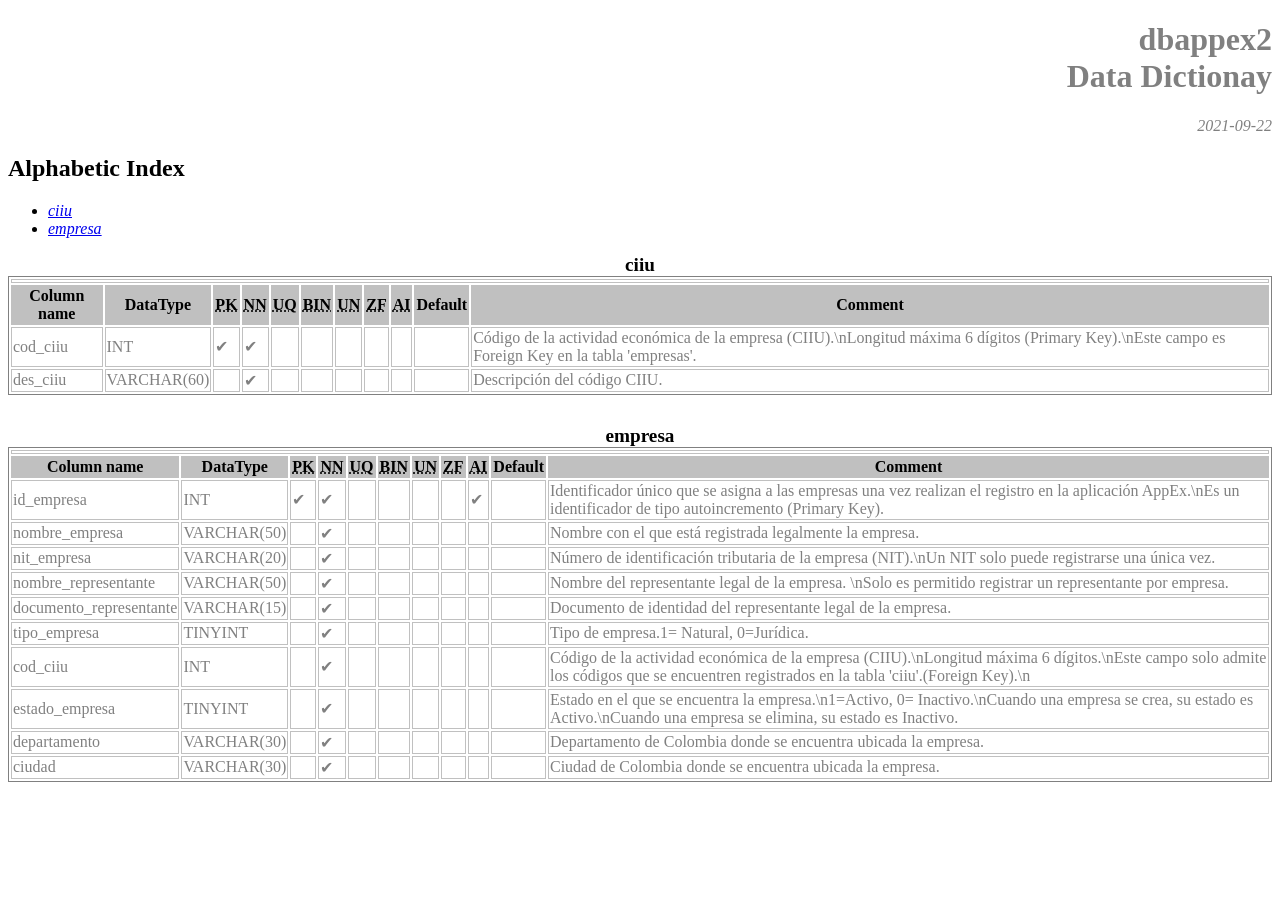
<file: BaseDeDatos/DiccionarioDeDatos.html>
<!DOCTYPE html>
<html>
<head>
    <meta http-equiv=�Content-Type� content=�text/html; charset=UTF-8? />
    <meta name="author" content="WB DataDic" />
    <meta name="description" content="dbappex2 Data Dictionary." />
    <title>dbappex2 Data Dictionary</title>
    <style type="text/css">
    table{
        width: 100%;
        margin-bottom: 30px;
    }
    abbr{
        cursor: help;
    }
    table, td, th{
        border-style: solid;
        border-width: 1px;
    }
    table caption{
        font-size: 120%;
        font-weight: bold;
    }
    caption{
        color: black;
    }
    td, th{
        border-color: silver;
    }
    tr:hover{
        color: #333;
        background-color: #F2F2F2;
    }
    th{
        background-color: silver;
    }
    td{
        color: gray;
    }
    ul{
        font-style: italic;
    }
    #title-sect{
        color: gray;
        text-align: right;
    }
    .proj-desc{
        text-align: right;
    }
    </style>
</head>
<body>
<div id="title-sect">
<h1>dbappex2<br> Data Dictionay</h1>
<p>
<em>2021-09-22</em>
</p>
<p class="proj-desc">
<em></em>
</p>
</div>
<h2>Alphabetic Index</h2>
<ul>
<li><a href='#ciiu'>ciiu</a></li>
<li><a href='#empresa'>empresa</a></li>
</ul>
<table id='ciiu'>
<caption>ciiu</caption>
<tr><td colspan='11'></td></tr>
<tr>
    <th>Column name</th>
    <th>DataType</th>
    <th><abbr title='Primary Key'>PK</abbr></th>
    <th><abbr title='Not Null'>NN</abbr></th>
    <th><abbr title='Unique'>UQ</abbr></th>
    <th><abbr title='Binary'>BIN</abbr></th>
    <th><abbr title='Unsigned'>UN</abbr></th>
    <th><abbr title='Zero Fill'>ZF</abbr></th>
    <th><abbr title='Auto Increment'>AI</abbr></th>
    <th>Default</th>
    <th>Comment</th>
</tr>
<tr>
    <td>cod_ciiu</td>
    <td>INT</td>
    <td>&#10004;</td>
    <td>&#10004;</td>
    <td>&nbsp;</td>
    <td>&nbsp;</td>
    <td>&nbsp;</td>
    <td>&nbsp;</td>
    <td class='attr'>&nbsp;</td>
    <td></td>
    <td>C�digo de la actividad econ�mica de la empresa (CIIU).\nLongitud m�xima 6 d�gitos (Primary Key).\nEste campo es Foreign Key en la tabla 'empresas'.</td>
</tr>
<tr>
    <td>des_ciiu</td>
    <td>VARCHAR(60)</td>
    <td>&nbsp;</td>
    <td>&#10004;</td>
    <td>&nbsp;</td>
    <td>&nbsp;</td>
    <td>&nbsp;</td>
    <td>&nbsp;</td>
    <td class='attr'>&nbsp;</td>
    <td></td>
    <td>Descripci�n del c�digo CIIU.</td>
</tr>
<table id='empresa'>
<caption>empresa</caption>
<tr><td colspan='11'></td></tr>
<tr>
    <th>Column name</th>
    <th>DataType</th>
    <th><abbr title='Primary Key'>PK</abbr></th>
    <th><abbr title='Not Null'>NN</abbr></th>
    <th><abbr title='Unique'>UQ</abbr></th>
    <th><abbr title='Binary'>BIN</abbr></th>
    <th><abbr title='Unsigned'>UN</abbr></th>
    <th><abbr title='Zero Fill'>ZF</abbr></th>
    <th><abbr title='Auto Increment'>AI</abbr></th>
    <th>Default</th>
    <th>Comment</th>
</tr>
<tr>
    <td>id_empresa</td>
    <td>INT</td>
    <td>&#10004;</td>
    <td>&#10004;</td>
    <td>&nbsp;</td>
    <td>&nbsp;</td>
    <td>&nbsp;</td>
    <td>&nbsp;</td>
    <td>&#10004;</td>
    <td></td>
    <td>Identificador �nico que se asigna a las empresas una vez realizan el registro en la aplicaci�n AppEx.\nEs un identificador de tipo autoincremento (Primary Key).</td>
</tr>
<tr>
    <td>nombre_empresa</td>
    <td>VARCHAR(50)</td>
    <td>&nbsp;</td>
    <td>&#10004;</td>
    <td>&nbsp;</td>
    <td>&nbsp;</td>
    <td>&nbsp;</td>
    <td>&nbsp;</td>
    <td class='attr'>&nbsp;</td>
    <td></td>
    <td>Nombre con el que est� registrada legalmente la empresa.</td>
</tr>
<tr>
    <td>nit_empresa</td>
    <td>VARCHAR(20)</td>
    <td>&nbsp;</td>
    <td>&#10004;</td>
    <td>&nbsp;</td>
    <td>&nbsp;</td>
    <td>&nbsp;</td>
    <td>&nbsp;</td>
    <td class='attr'>&nbsp;</td>
    <td></td>
    <td>N�mero de identificaci�n tributaria de la empresa (NIT).\nUn NIT solo puede registrarse una �nica vez.</td>
</tr>
<tr>
    <td>nombre_representante</td>
    <td>VARCHAR(50)</td>
    <td>&nbsp;</td>
    <td>&#10004;</td>
    <td>&nbsp;</td>
    <td>&nbsp;</td>
    <td>&nbsp;</td>
    <td>&nbsp;</td>
    <td class='attr'>&nbsp;</td>
    <td></td>
    <td>Nombre del representante legal de la empresa. \nSolo es permitido registrar un representante por empresa.</td>
</tr>
<tr>
    <td>documento_representante</td>
    <td>VARCHAR(15)</td>
    <td>&nbsp;</td>
    <td>&#10004;</td>
    <td>&nbsp;</td>
    <td>&nbsp;</td>
    <td>&nbsp;</td>
    <td>&nbsp;</td>
    <td class='attr'>&nbsp;</td>
    <td></td>
    <td>Documento de identidad del representante legal de la empresa.</td>
</tr>
<tr>
    <td>tipo_empresa</td>
    <td>TINYINT</td>
    <td>&nbsp;</td>
    <td>&#10004;</td>
    <td>&nbsp;</td>
    <td>&nbsp;</td>
    <td>&nbsp;</td>
    <td>&nbsp;</td>
    <td class='attr'>&nbsp;</td>
    <td></td>
    <td>Tipo de empresa.1= Natural,  0=Jur�dica.</td>
</tr>
<tr>
    <td>cod_ciiu</td>
    <td>INT</td>
    <td>&nbsp;</td>
    <td>&#10004;</td>
    <td>&nbsp;</td>
    <td>&nbsp;</td>
    <td>&nbsp;</td>
    <td>&nbsp;</td>
    <td class='attr'>&nbsp;</td>
    <td></td>
    <td>C�digo de la actividad econ�mica de la empresa (CIIU).\nLongitud m�xima 6 d�gitos.\nEste campo solo admite los c�digos que se encuentren registrados en la tabla 'ciiu'.(Foreign Key).\n</td>
</tr>
<tr>
    <td>estado_empresa</td>
    <td>TINYINT</td>
    <td>&nbsp;</td>
    <td>&#10004;</td>
    <td>&nbsp;</td>
    <td>&nbsp;</td>
    <td>&nbsp;</td>
    <td>&nbsp;</td>
    <td class='attr'>&nbsp;</td>
    <td></td>
    <td>Estado en el que se encuentra la empresa.\n1=Activo, 0= Inactivo.\nCuando una empresa se crea, su estado es Activo.\nCuando una empresa se elimina, su estado es Inactivo.</td>
</tr>
<tr>
    <td>departamento</td>
    <td>VARCHAR(30)</td>
    <td>&nbsp;</td>
    <td>&#10004;</td>
    <td>&nbsp;</td>
    <td>&nbsp;</td>
    <td>&nbsp;</td>
    <td>&nbsp;</td>
    <td class='attr'>&nbsp;</td>
    <td></td>
    <td>Departamento de Colombia donde se encuentra ubicada la empresa.</td>
</tr>
<tr>
    <td>ciudad</td>
    <td>VARCHAR(30)</td>
    <td>&nbsp;</td>
    <td>&#10004;</td>
    <td>&nbsp;</td>
    <td>&nbsp;</td>
    <td>&nbsp;</td>
    <td>&nbsp;</td>
    <td class='attr'>&nbsp;</td>
    <td></td>
    <td>Ciudad de Colombia donde se encuentra ubicada la empresa.</td>
</tr>
</table>
</body>
</html>
</file>
